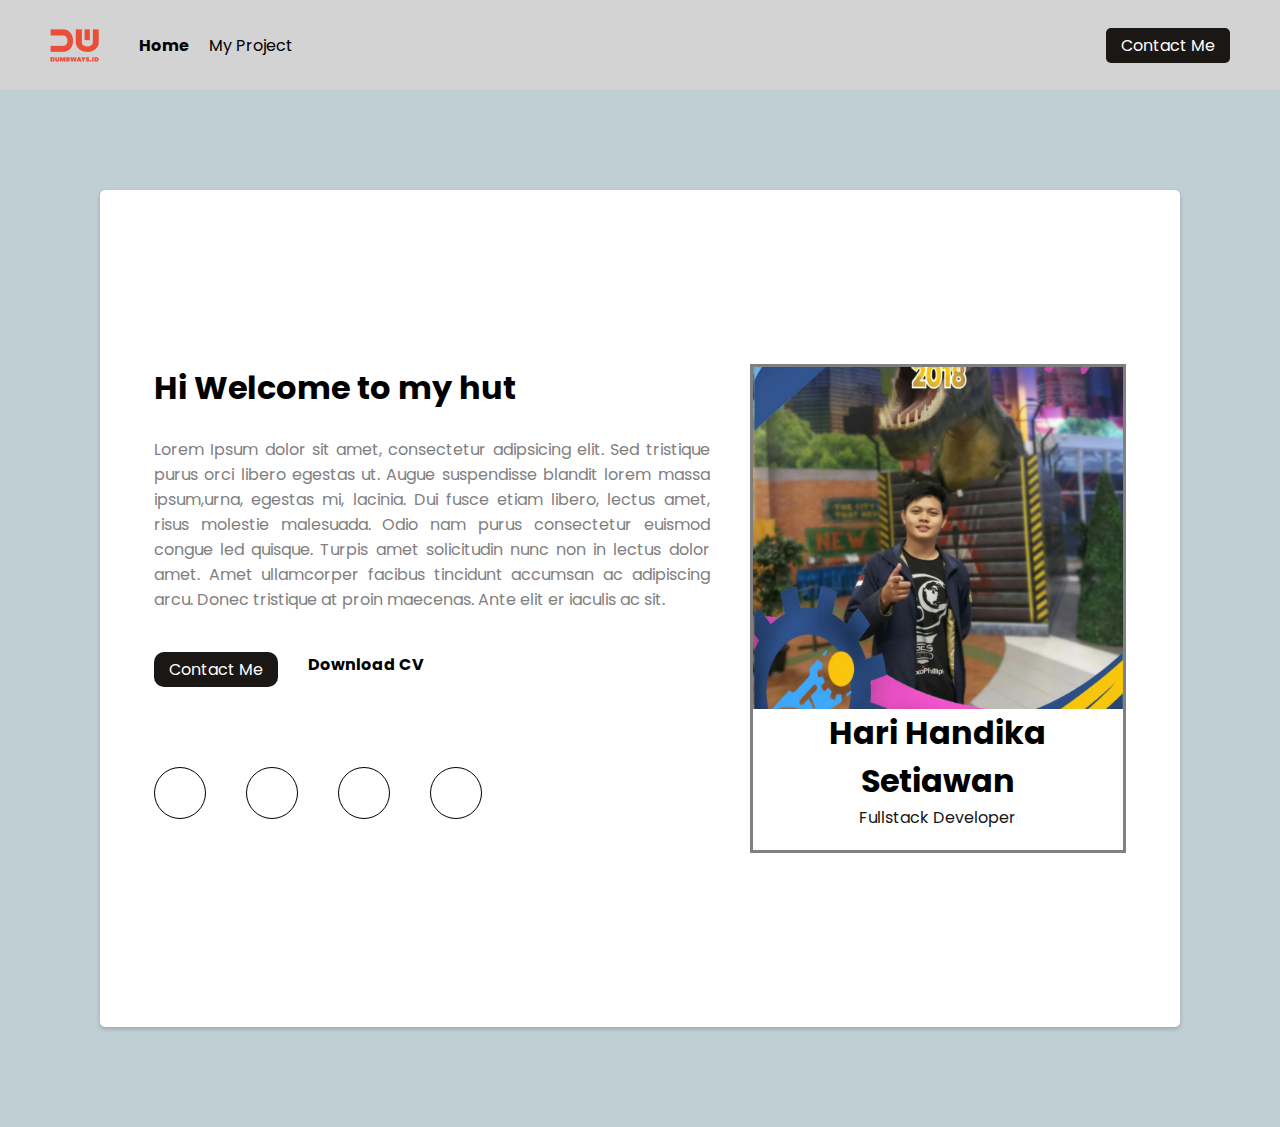
<file: index.html>
<html>
    <head>
        <title>Tugas Day 2</title>
        <link rel="stylesheet" href="./assets/style.css">
        <link rel="stylesheet" href="https://cdnjs.cloudflare.com/ajax/libs/font-awesome/6.1.1/css/all.min.css" integrity="sha512-KfkfwYDsLkIlwQp6LFnl8zNdLGxu9YAA1QvwINks4PhcElQSvqcyVLLD9aMhXd13uQjoXtEKNosOWaZqXgel0g==" crossorigin="anonymous" referrerpolicy="no-referrer" />
    </head>
    <body>
       <nav>
            <div class="left-side">
                <img src="./assets/logo.png" alt="">
                <div>
                    <a href="#" style="font-weight:bold" >Home</a>
                    <a href="#">My Project</a>
                </div>
            </div>
            <div class="right-side">
                <a href="contact-me.html">Contact Me</a>
            </div>
       </nav>

       <div class="container">
            <div class="wrapper">
                <div class="right-side">
                    <div class="main">
                    <h1>Hi Welcome to my hut</h1>
                    </div>
                    <p>Lorem Ipsum dolor sit amet, consectetur adipsicing elit. Sed tristique
                        purus orci libero egestas ut. Augue suspendisse blandit lorem massa
                        ipsum,urna, egestas mi, lacinia. Dui fusce etiam libero, lectus amet,
                        risus molestie malesuada. Odio nam purus consectetur euismod
                        congue led quisque. Turpis amet solicitudin nunc non in lectus dolor
                        amet. Amet ullamcorper facibus tincidunt accumsan ac adipiscing
                        arcu. Donec tristique at proin maecenas. Ante elit er iaculis ac sit.</p>
                    
                    <div class="skill">
                        <div class="contact">
                            <a href="https://wa.me/6285269785755" target="_blank">Contact Me</a>
                        </div>
                        <div class="item">
                            <a href="./assets/CV_Hari .pdf" download="./assets/CV_Hari">Download CV<i class="fa-solid fa-download"></i></a>
                        </div>
                    </div>
                    <div class="sosmed">
                        <div class="sosmed-wrapper">
                            <div class="icon">
                                <a href="https://www.linkedin.com/in/hari-handika-setiawan/" target="_blank">
                                    <i class="fa-brands fa-linkedin" alt="Linkedin"></i>
                                </a>
                            </div>
                            <div class="icon">
                                <a href="https://www.instagram.com/harihandikas/" target="_blank">
                                    <i class="fa-brands fa-instagram" alt="Instagram"></i>
                                </a>
                            </div>
                            <div class="icon">
                                <a href="https://web.facebook.com/handika.setiawan.56?_rdc=1&_rdr" target="_blank">
                                    <i class="fa-brands fa-facebook-f" alt="Facebook"></i>
                                </a>
                            </div>
                            <div class="icon">
                                <a href="https://mobile.twitter.com/harihandika22" target="_blank">
                                    <i class="fa-brands fa-twitter"alt="Twitter"></i>
                                </a>
                            </div>
                        </div>
                    </div>
                </div>
                <div class="left-side">
                        <img src="./assets/hari.jpg" style="width: 100%" />
                        <h1 style="text-align: center">Hari Handika Setiawan</h1>
                        <p style="color:rgb(22, 21, 22); text-align: center">
                            Fullstack Developer
                        </p>
            

                    
                </div>
            </div>
        </div>

      

    </body>
</html>
</file>
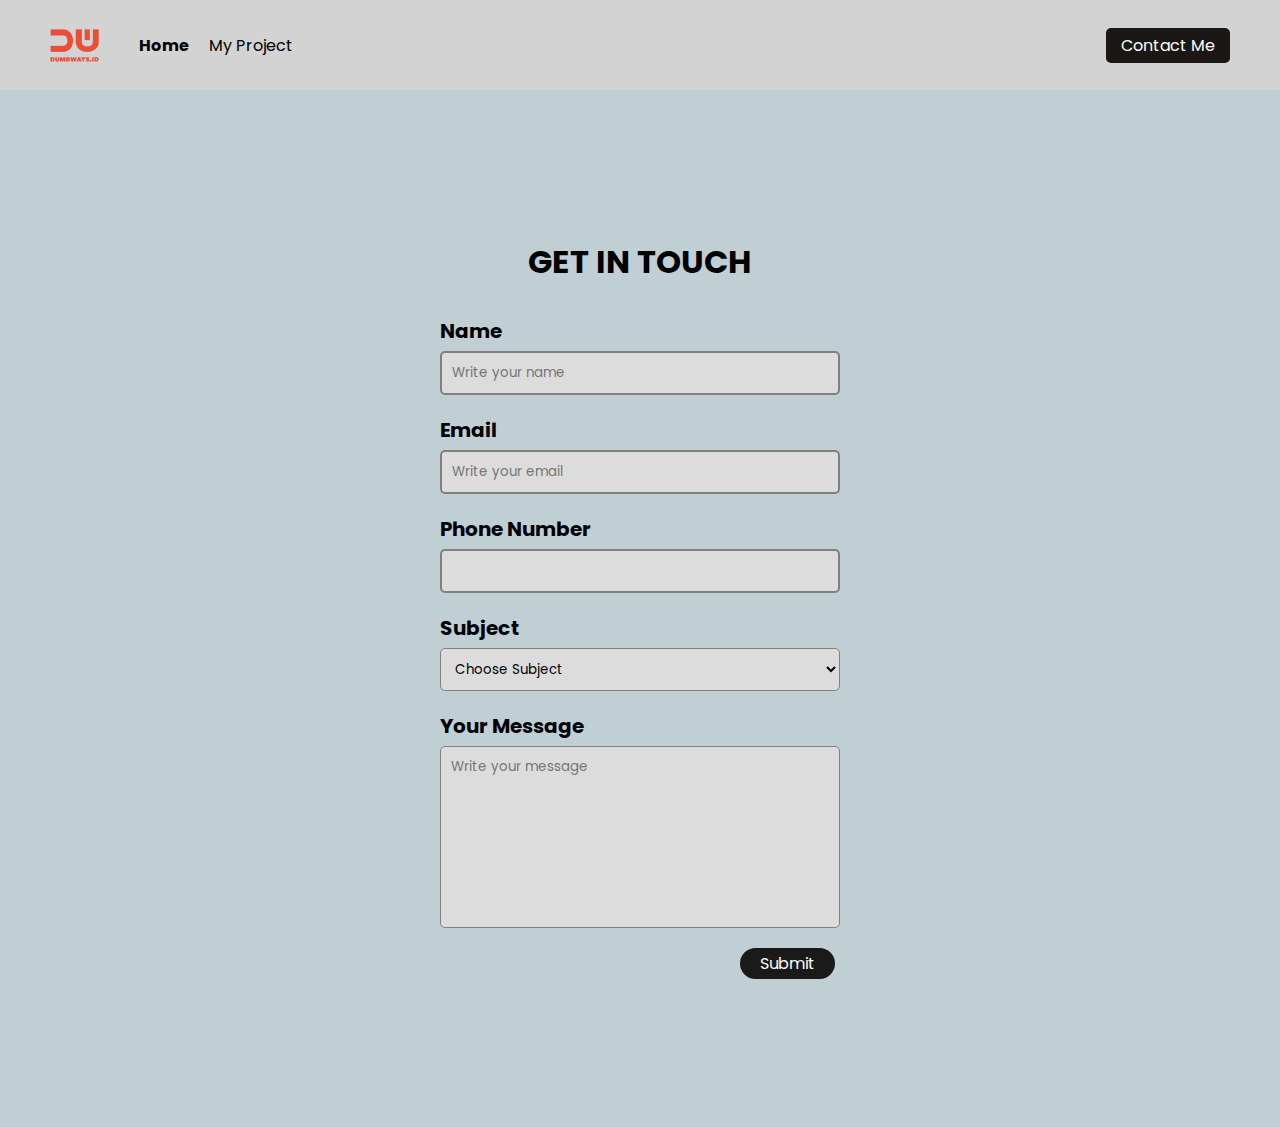
<file: contact-me.html>
<html>
    <head>
        <title>Creating Form, Navbar & Layouting</title>
        <link rel="stylesheet" href="./assets/style.css">
        <link rel="stylesheet" href="https://cdnjs.cloudflare.com/ajax/libs/font-awesome/6.1.1/css/all.min.css">
        <script src="script.js"></script>
    </head>
    <body>
        <nav>
            <div class="left-side">
                <img src="./assets/logo.png" alt="">
                <div>
                    <a href="index.html" style="font-weight:bold">Home</a>
                    <a href="#">My Project</a>
                </div>
            </div>
            <div class="right-side">
                <a href="contact-me.html">Contact Me</a>
            </div>
       </nav>

        <div class="container2">
            <form class="form-contact-me">
                <div>
                    <h1 >GET IN TOUCH</h1>
                    <label for="input-name" class="label-input">Name</label>
                    <input id="input-name" type="text" placeholder="Write your name"/>
                </div>
                
                <div>
                    <label for="input-email">Email</label>
                    <input id="input-email" type="email" placeholder="Write your email"/>
                </div>

                <div>
                    <label for="input-phone">Phone Number</label>
                    <input id="input-phone" type="tel"/>
                </div>

                <div>
                    <label for="choose-subject">Subject</label>
                    <select id="choose-subject">
                        <option hidden>Choose Subject</option>
                        <option>Send Your Documents</option>
                        <option>Let's Talk</option>
                        <option>Let's Collaboration</option>
                        <option>I am Hiring</option>
                    </select>
                </div>

                <div>
                    <label for="input-message">Your Message</label>
                    <textarea id="input-message" rows="8" placeholder="Write your message"></textarea>
                </div>

                <button typr="button" onclick="submitForm ()">Submit</button>
            </form>
        </div>
    </body>
</html>
</file>
<file: assets/style.css>
@import url('https://fonts.googleapis.com/css2?family=Poppins:ital,wght@0,100;0,200;0,300;0,400;0,500;0,600;0,700;0,800;0,900;1,200;1,300;1,400;1,500;1,600;1,700;1,800;1,900&display=swap');

* {
    font-family: 'Poppins', sans-serif;
    margin: 0;
}

body{
background-color: rgb(192, 207, 212);
}

.container {
    background-color: white;
    box-shadow: 0 2px 4px 0 rgba(0, 0, 0, 0.2);
    margin:100px 100px;
    height: 93vh;
    display: flex;
    justify-content: center; /* horizontal */
    align-items: center; /* vertical */
    border-radius: 5px;
}

.container2 {
    margin:100px 100px;
    height: 93vh;
    display: flex;
    justify-content: center; /* horizontal */
    align-items: center; /* vertical */
    border-radius: 5px;
}

/* ==== Main Page ==== */

nav {
    display: flex;
    height: 10vh;
    background-color: lightgray;
}

nav div {
    flex: 1;
    display: flex;
    align-items: center;
}

nav .left-side {
    padding-left: 50px;
}

nav .left-side img {
    margin-right: 40px;
}

nav .left-side a {
    margin-right: 20px;
    text-decoration: none;
    color: black;
}

nav .right-side {
    padding-right: 50px;
    justify-content: end;
}

nav .right-side a {
    text-decoration: none;
    color: white;
    background-color: rgb(27, 23, 21);
    padding: 5px 15px;
    border-radius: 5px;
}

/* ==== Akhir Main Page ==== */

/* ==== Form Contact Me ==== */
.form-contact-me {
    width: 400px
}

.form-contact-me h1{
    text-align:center;
    margin-bottom: 30px;
}

/* .label-input {
    font-size: 20px;
    font-weight: bold;
} */

.form-contact-me div {
    margin-bottom: 20px;
}

.form-contact-me div label {
    font-size: 20px;
    font-weight: bold;
}

.form-contact-me div input,select, textarea {
    width: 100%;
    margin-top: 5px;
    background-color: rgb(220, 220, 220);
    border-radius: 5px;
    border-style: solid;
    border-color: gray;
    padding: 10px;
    resize: none;
}

.form-contact-me button {
    background-color: rgb(26, 26, 27);
    color: white;
    font-size: 16px;
    padding: 3px 20px;
    border: none;
    border-radius: 30px;
    cursor: pointer;
    margin-left: 75%;
}

.form-contact-me button:hover {
    background-color: rgb(176, 47, 0);
}

/* ==== Akhir Form Contact Me ==== */

/* ==== Main Page ==== */
.wrapper {
    width: 90%;
    padding: 10;
    display: flex;
}

.wrapper .left-side {
    border-style: solid;
    flex: 40%;
    border-color: gray;
    padding-bottom: 20px ;
}

.wrapper .right-side {
    flex: 60%;
    padding-right: 40px;

}

.wrapper .right-side .main {
    display: flex;
    margin-bottom: 25px;
}

.wrapper .right-side .skill {
    display: flex;
    margin-top: 40px;
    margin-bottom: 20px;
}

.wrapper .right-side .skill .contact a {
    display:flex;
    color :white;
    background-color: rgb(27, 23, 21);
    padding: 5px 15px;
    border-radius: 10px;
    margin-right: 30px;
    margin-bottom: 60px;
    text-decoration: none;
}

.wrapper .right-side .skill .item a{
    padding: 5px 0px;
    border-radius: 10px;
    margin-right: 0px;
    color:black;
    font-weight: bold;
    text-decoration:none;
}

.wrapper .right-side .skill .download img{
    padding: 5px 0px;
    border-radius: 10px;
    width: 35px;
}

.wrapper .right-side p {
    color: gray;
    text-align: justify;
}

.wrapper .right-side .sosmed{
    font-size: 30px;
}

.wrapper .right-side .sosmed .sosmed-wrapper {
    display: flex;
}

.wrapper .right-side .sosmed .sosmed-wrapper a {
    color: black;
}

.wrapper .right-side .sosmed .icon {
    border: 1px solid black;
    border-radius: 50%;
    width: 50px;
    height: 50px;
    display: flex;
    justify-content: center;
    align-items: center;
    margin-right: 40px;
}

/* ==== Akhir Main Page ==== */
</file>
